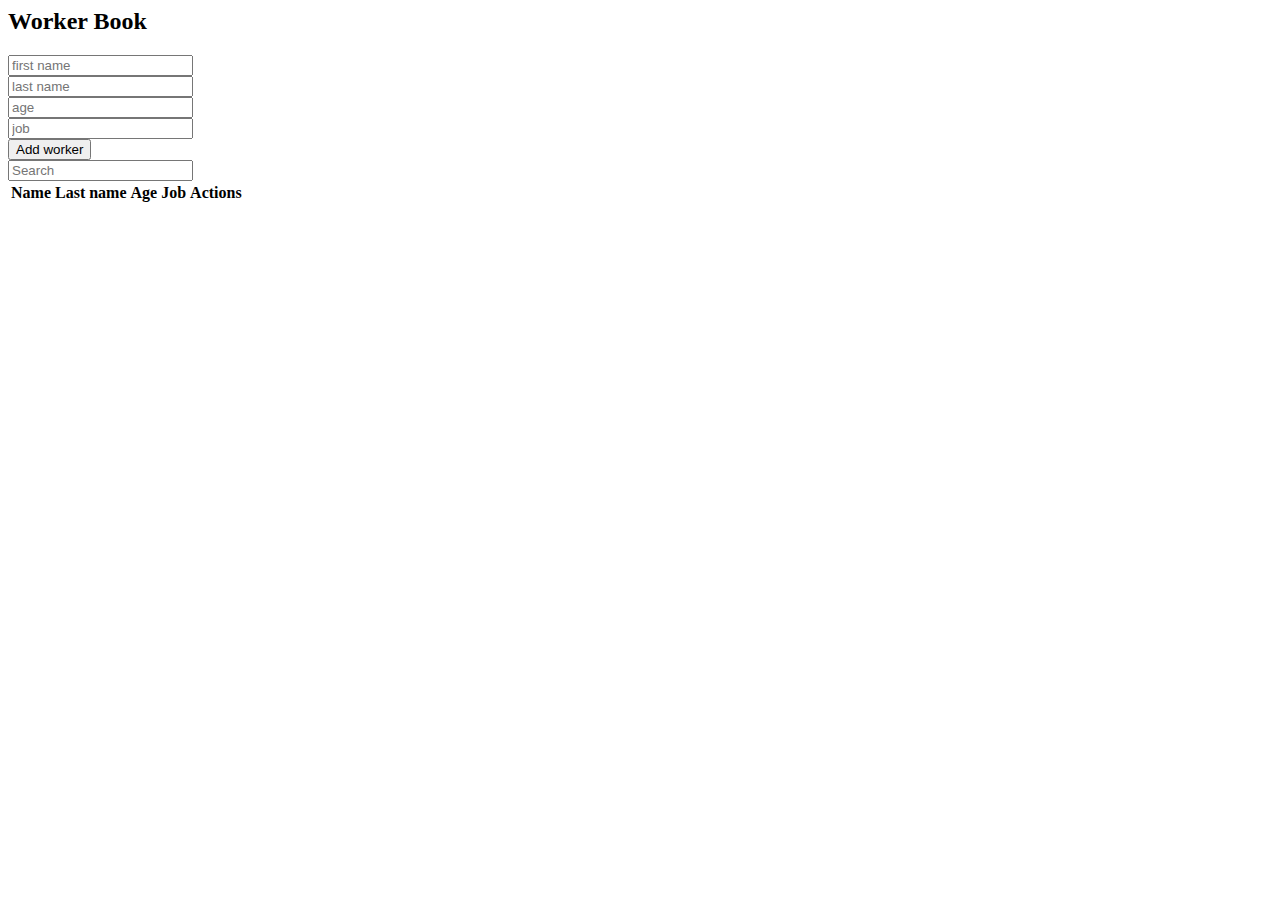
<file: Requests/index.html>
<html>
    <header>
<link href="https://cdn.jsdelivr.net/npm/bootstrap@5.3.6/dist/css/bootstrap.min.css" rel="stylesheet" integrity="sha384-4Q6Gf2aSP4eDXB8Miphtr37CMZZQ5oXLH2yaXMJ2w8e2ZtHTl7GptT4jmndRuHDT" crossorigin="anonymous">
<script src="https://cdn.jsdelivr.net/npm/bootstrap@5.3.6/dist/js/bootstrap.bundle.min.js" integrity="sha384-j1CDi7MgGQ12Z7Qab0qlWQ/Qqz24Gc6BM0thvEMVjHnfYGF0rmFCozFSxQBxwHKO" crossorigin="anonymous"></script>
<script src="posts.js"></script>
    </header>
    <body class="container">
        <div class="row mt-5 justify-content-around">
						<h2>Worker Book</h2>
						<div class="col-12">
							<div class="col row justify-content-around gap-2">
									<div class="col-4">
											<input id="name" onchange="setDataWorker(event)" placeholder="first name" class="form-control" type="text">
									</div>
									<div class="col-4">
											<input id="lastName" onchange="setDataWorker(event)" placeholder="last name" class="form-control" type="text">
									</div>
									<div class="col-4">
											<input id="age" onchange="setDataWorker(event)" placeholder="age" class="form-control" type="number">
									</div>
									<div class="col-4">
											<input id="job" onchange="setDataWorker(event)" placeholder="job" class="form-control" type="text">
									</div>
							</div>
						</div>
						<div class="col-4 mt-2">
								<button id="savebtn" onclick="addWorker()" class="col-auto btn btn-primary"">Add worker</button>
								<button id="cancelbtn" hidden onclick="cancelBtn()" class="col-auto btn btn-danger"">Cancel</button>
						</div>
						<div class="col-5 mt-3">
							<input class="form-control shadow" placeholder="Search" type="search"/>
						</div>
            <table class="table content  mt-3 text-center">
                <thead>
                    <tr>
                        <th scope="col">Name</th>
                        <th scope="col">Last name</th>
                        <th scope="col">Age</th>
                        <th scope="col">Job</th>
                        <th scope="col">Actions</th>
                    </tr>
                </thead>
                <tbody>
                </tbody>
            </table>
        </div>
    </body>
</html>
</file>
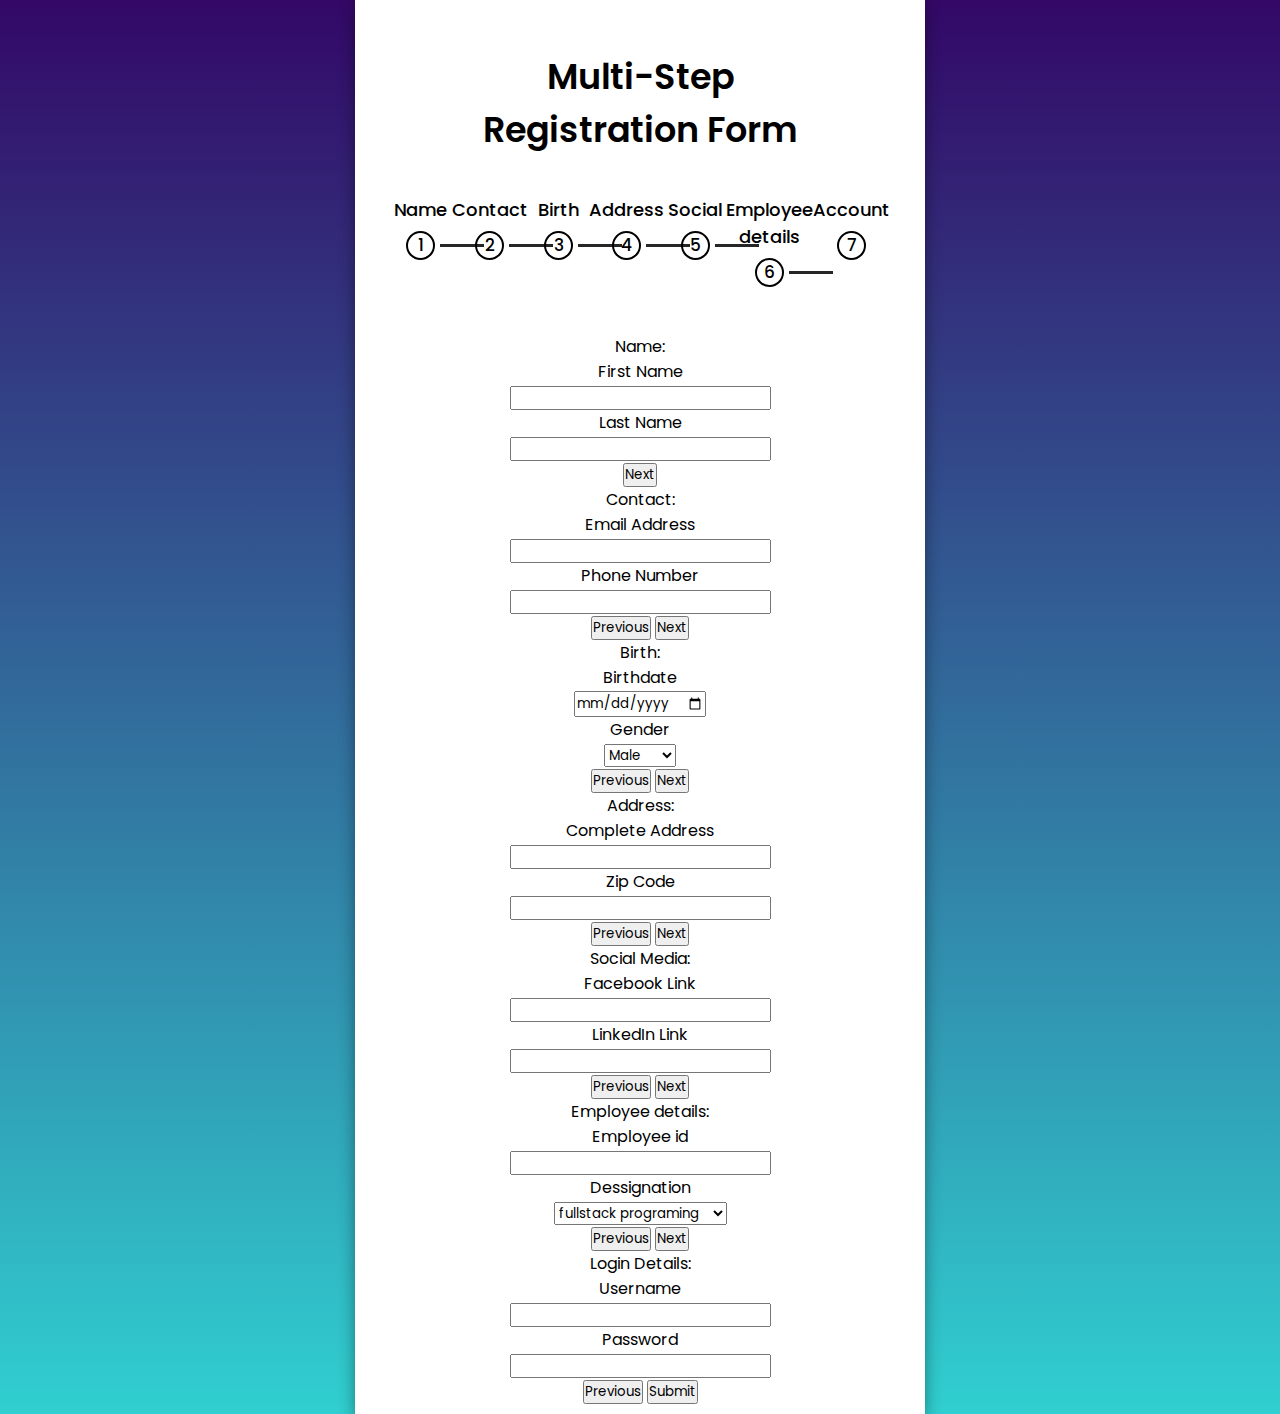
<file: Assigment2/multi-step-registration-form/index.html>
<!DOCTYPE html>
<html lang="en">
<head>
  <meta charset="UTF-8">
  <meta http-equiv="X-UA-Compatible" content="IE=edge">
  <meta name="viewport" content="width=device-width, initial-scale=1.0">
  <title>Multi-Step Registration Form</title>
  <link rel="stylesheet" href="style.css">
  <link rel="stylesheet" href="https://cdnjs.cloudflare.com/ajax/libs/font-awesome/5.15.3/css/all.min.css" integrity="sha512-iBBXm8fW90+nuLcSKlbmrPcLa0OT92xO1BIsZ+ywDWZCvqsWgccV3gFoRBv0z+8dLJgyAHIhR35VZc2oM/gI1w==" crossorigin="anonymous" referrerpolicy="no-referrer" />
  <link href="https://cdn.jsdelivr.net/npm/bootstrap@5.3.6/dist/css/bootstrap.min.css" rel="stylesheet" integrity="sha384-4Q6Gf2aSP4eDXB8Miphtr37CMZZQ5oXLH2yaXMJ2w8e2ZtHTl7GptT4jmndRuHDT" crossorigin="anonymous">
  <script src="https://cdn.jsdelivr.net/npm/bootstrap@5.3.6/dist/js/bootstrap.bundle.min.js" integrity="sha384-j1CDi7MgGQ12Z7Qab0qlWQ/Qqz24Gc6BM0thvEMVjHnfYGF0rmFCozFSxQBxwHKO" crossorigin="anonymous"></script>
    <body>
        <div class="container">
            <header>Multi-Step<br> Registration Form</header>
            <div class="flex flex-row progress-bar">
                <div class=" step">
                    <p>Name</p>
                    <div class="bullet">
                        <span>1</span>
                    </div>
                    <div class="check fas fa-check"></div>
                </div>
                <div class=" step">
                    <p>Contact</p>
                    <div class=" bullet">
                        <span>2</span>
                    </div>
                    <div class="check fas fa-check"></div>
                </div>
                <div class=" step">
                    <p>Birth</p>
                    <div class="col-1 bullet">
                        <span>3</span>
                    </div>
                    <div class="check fas fa-check"></div>
                </div>
                <div class=" step">
                    <p>Address</p>
                    <div class=" bullet">
                        <span>4</span>
                    </div>
                    <div class="check fas fa-check"></div>
                </div>
                <div class=" step">
                    <p>Social</p>
                    <div class=" bullet">
                        <span>5</span>
                    </div>
                    <div class="check fas fa-check"></div>
                </div>
                <div class=" step">
                    <p>Employee details</p>
                    <div class=" bullet">
                        <span>6</span>
                    </div>
                    <div class="check fas fa-check"></div>
                </div>
                <div class=" step">
                    <p>Account</p>
                    <div class=" bullet">
                        <span>7</span>
                    </div>
                    <div class="check fas fa-check"></div>
                </div>
            </div>
            <div class=" ">
                <form class="row " action="#">
                    <div class="col card page slide-page ">
                        <div class="card-title col title">Name:</div>
                        <div class="card-body">
                            <div class="row  justify-content-center mb-2">
                                <div class="col-auto">First Name</div>
                                <input class="col-auto form-controler" type="text" required />
                            </div>
                            <div class="row  justify-content-center">
                                <div class="col-auto">Last Name</div>
                                <input class="col-auto form-controler" type="text" required />
                            </div>
                        </div>
                        <div class="card-footer ">
                            <button data-bs-slide="next" class="btn btn-primary firstNext next">Next</button class="btn btn-primary">
                        </div>
                    </div>

                    <div class="card col page visually-hidden">
                        <div class="card-title">Contact:</div>
                        <div class="card-body">
                            <div class="row  justify-content-center mb-2">
                            <div class="col-auto label">Email Address</div>
                            <input class="col-auto" type="text" required />
                        </div>
                            <div class="row  justify-content-center mb-2">
                            <div class="col-auto label">Phone Number</div>
                            <input class="col-auto" type="Number" required />
                        </div>
                        <div class="field btns">
                            <button class="btn btn-primary" class="prev-1 prev">Previous</button class="btn btn-primary">
                            <button class="btn btn-primary" class="next-1 next">Next</button class="btn btn-primary">
                        </div>
                        </div>
                        
                    </div>
                    <div class="col page visually-hidden">
                        <div class="title">Birth:</div>
                        <div class="field">
                            <div class="label">Birthdate</div>
                            <input type="date" required />
                        </div>
                        <div class="field">
                            <div class="label">Gender</div>
                            <select required defaultValue="Male" >
                                <option>Male</option>
                                <option>Female</option>
                                <option>Other</option>
                            </select>
                        </div>
                        <div class="field btns">
                            <button class="btn btn-primary" class="prev-2 prev">Previous</button class="btn btn-primary">
                            <button class="btn btn-primary" class="next-2 next">Next</button class="btn btn-primary">
                        </div>
                    </div>
                    <div class="col page carousel-item visually-hidden">
                        <div class="title">Address:</div>
                        <div class="field">
                            <div class="label">Complete Address</div>
                            <input type="text" required />
                        </div>
                        <div class="field">
                            <div class="label">Zip Code</div>
                            <input type="Number" required />
                        </div>
                        <div class="field btns">
                            <button class="btn btn-primary" class="prev-3 prev">Previous</button class="btn btn-primary">
                            <button class="btn btn-primary" class="next-3 next">Next</button class="btn btn-primary">
                        </div>
                    </div>

                    <div class="col page carousel-item visually-hidden">
                        <div class="title">Social Media:</div>
                        <div class="field">
                            <div class="label">Facebook Link</div>
                            <input type="text" required />
                        </div>
                        <div class="field">
                            <div class="label">LinkedIn Link</div>
                            <input type="text" required />
                        </div>
                        <div class="field btns">
                            <button class="btn btn-primary" class="prev-4 prev">Previous</button class="btn btn-primary">
                            <button class="btn btn-primary" class="next-4 next">Next</button class="btn btn-primary">
                        </div>
                    </div>
                    <div class="col page carousel-item visually-hidden">
                        <div class="title">Employee details:</div>
                        <div class="field">
                            <div class="label">Employee id</div>
                            <input type="text" required />
                        </div>
                        <div class="field">
                            <div class="label">Dessignation</div>
                            <select defaultValue="1">
                                <option value="1">fullstack programing</option>
                                <option value="2">HR (Human resources)</option>
                                <option value="3">Accountant</option>
                                <option value="4">It networks</option>
                            </select>
                        </div>
                        <div class="field btns">
                            <button class="btn btn-primary" class="prev-5 prev">Previous</button class="btn btn-primary">
                            <button class="btn btn-primary" class="next-5 next">Next</button class="btn btn-primary">
                        </div>
                    </div>
                    <div class="col page carousel-item visually-hidden">
                        <div class="title">Login Details:</div>
                        <div class="field">
                            <div class="label">Username</div>
                            <input type="text" required />
                        </div>
                        <div class="field">
                            <div class="label">Password</div>
                            <input type="password" required />
                        </div>
                        <div class="field btns">
                            <button class="btn btn-primary" class="prev-6 prev">Previous</button class="btn btn-primary">
                            <button class="btn btn-primary" class="submit">Submit</button class="btn btn-primary">
                        </div>
                    </div>
                </form>
            </div>
        </div>
        <script async src="script.js"></script>
    </body>
</html>
</file>
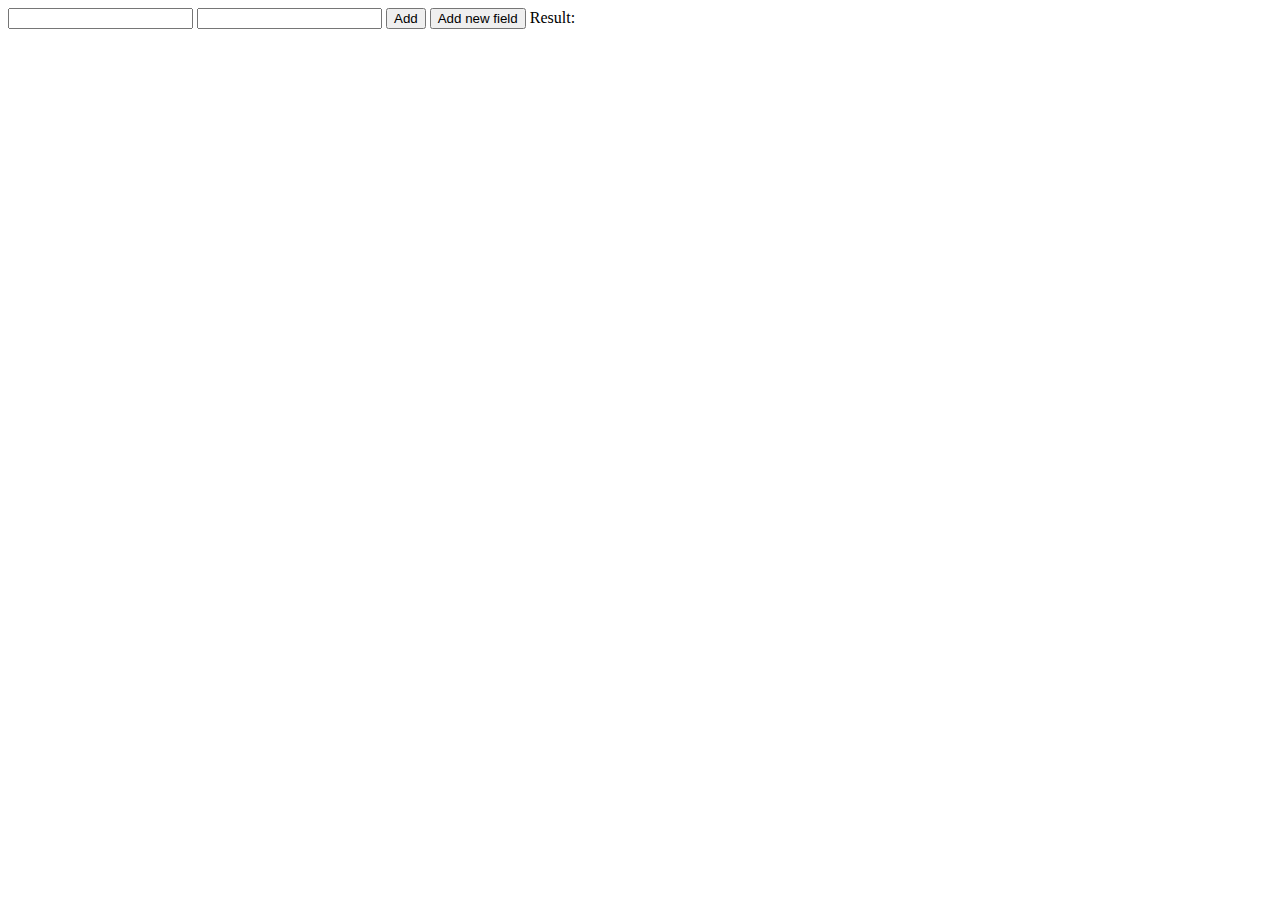
<file: domManipulation.html>
<html>
    <body>
        <input name="gender" id="n1">
        <input name="gender" id="n2">
        <button id="add" onclick="load()">Add</button>
        <button id="add" onclick="addField()">Add new field</button>
        Result: <div id="result"></div>
    </body>
    <script>
        const load = () =>{
            let result;

            result = document.querySelector('#n1').value
            result += document.querySelector('#n2').value
            document.querySelector('#result').innerHTML=result
            console.log(result)
            window.localStorage.setItem('sum', result);
        }

        const addField = () => {
            const el = document.createElement("input")
            document.querySelector('body').appendChild(el)
        }
    </script>
</html>
</file>
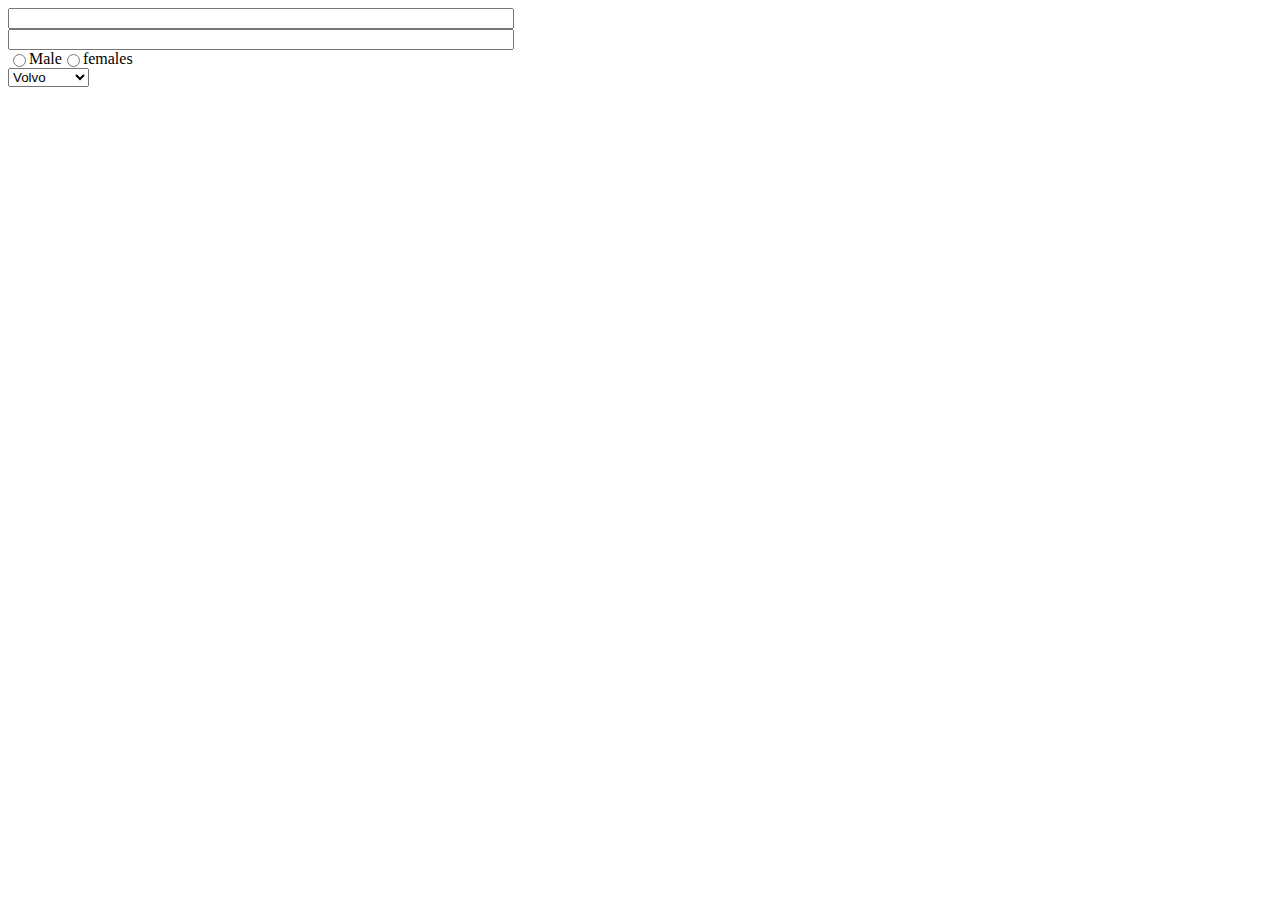
<file: Day 1/Assignment1.html>
<!DOCTYPE html>
<html lang="en">
<head>
    <meta charset="UTF-8">
    <meta name="viewport" content="width=device-width, initial-scale=1.0">
    <title>Asssesment</title>
</head>
<body >
    <div style="display: flex; flex-direction: column; width: 40%;">
        <input type="text">
        <input type="text">
    </div>
    <div style="display: flex; flex-direction: row;">
        <input name="gender" type="radio">
        <label for="gender">Male</label>
        <input name="gender" type="radio">
        <label for="gender">females</label>
    </div>

    <select onchange="selectCar(event)" defaultValue="Volvo">
        <option value="Volvo">Volvo</option>
        <option value="Mercedes">Mercedes</option>
        <option value="Audi">Audi</option>
        <option value="BMW">BMW</option>
    </select>
</body>
<script>
    const selectCar = (event) => {
        console.log(event)
        let label = document.createElement("label")
        label.innerHTML = event.target.value
        document.querySelector("body").appendChild(label)
        //event.target.label.innerHTML = event.target.value
    }
</script>
</html>
</file>
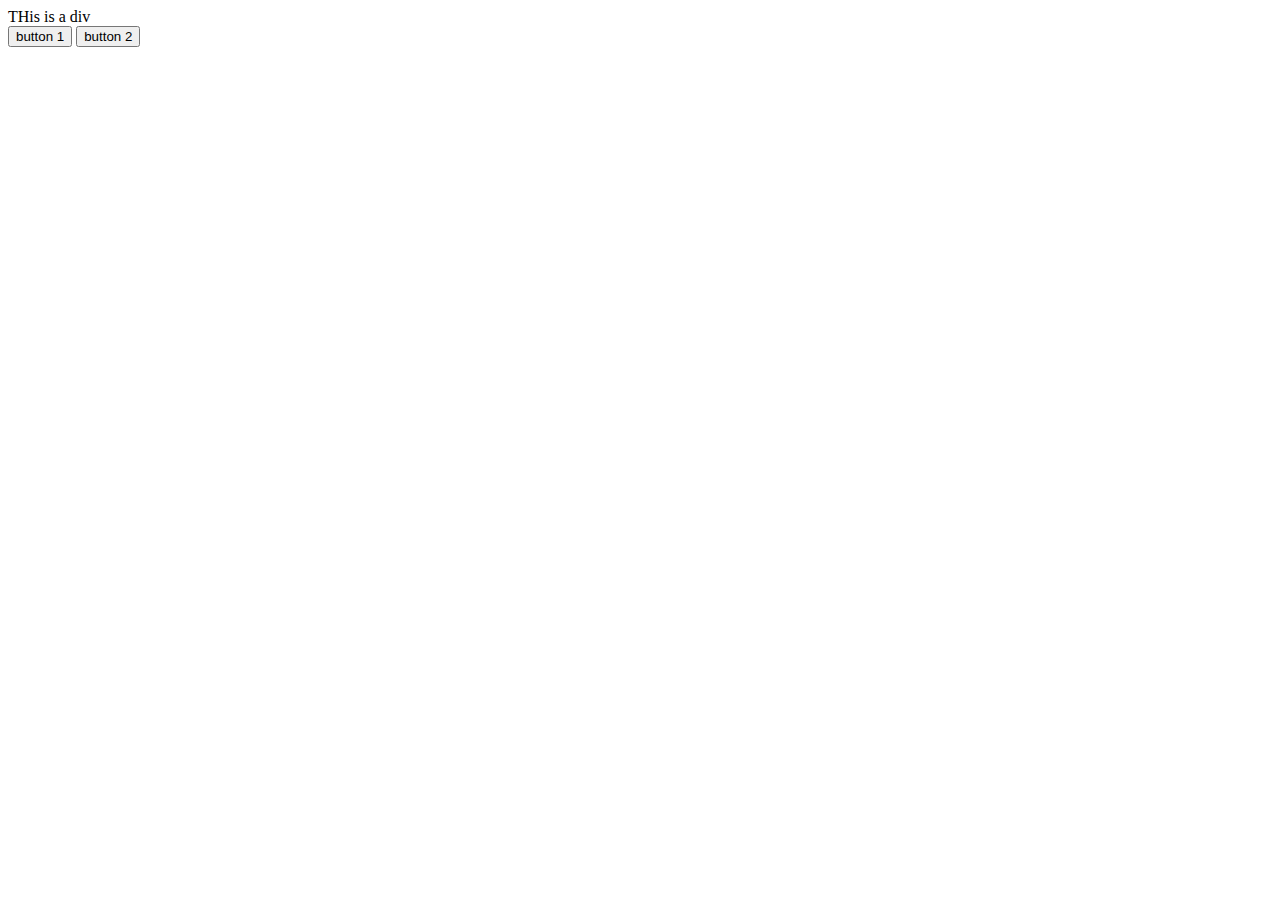
<file: Day 1/Events.html>
<html>
    <script>
        function processCLick (event) {
            console.log(event.target.name)
            return 120 //any return value is lost
        }
    </script>
    <body>
        <div onclick="processCLick" name="text">THis is a div</div>
        <button onclick="processCLick(event)" name="button1">button 1</button>
        <button onclick="processCLick(event)" name="button2">button 2</button>
    </body>
</html>
</file>
<file: Assigment2/multi-step-registration-form/style.css>
@import url("https://fonts.googleapis.com/css?family=Poppins:400,500,600,700&display=swap");
* {
    margin: 0;
    padding: 0;
    outline: none;
    font-family: "Poppins", sans-serif;
}
:root {
    --primary: #330867;
    --secondary: #330867;
    --errorColor: red;
    --stepNumber: 6;
    --containerWidth: 500px;
    --bgColor: #330867;
    --inputBorderColor: lightgray;
}

body {
    display: flex;
    align-items: center;
    justify-content: center;
    min-height: 100vh;
    overflow-x: hidden;
    background-image: linear-gradient(to top, #30cfd0 0%, #330867 100%);
}
::selection {
    color: #fff;
    background: var(--primary);
}
.container {    
    width: var(--containerWidth);
    background: #fff;
    text-align: center;
    padding: 50px 35px 10px 35px;
    box-shadow: rgba(0, 0, 0, 0.4) 0 5px 15px;
}
.container header {
    font-size: 35px;
    font-weight: 600;
    margin: 0 0 30px 0;
}
.container .form-outer {
    width: 100%;
    overflow: hidden;
}
.container .form-outer form {
    display: flex;
    width: calc(100% * var(--stepNumber));
}
/* .form-outer form .page {
    width: calc(100% / var(--stepNumber));
    transition: margin-left 0.3s ease-in-out;
}
.form-outer form .page .title {
    text-align: left;
    font-size: 25px;
    font-weight: 500;
}
.form-outer form .page .field {
    width: var(--containerWidth);
    height: 45px;
    margin: 45px 0;
    display: flex;
    position: relative;
}
form .page .field .label {
    position: absolute;
    top: -30px;
    font-weight: 500;
}
form .page .field  {
    box-sizing: border-box;
    height: 100%;
    width: 100%;
    border: 1px solid var(--inputBorderColor);
    border-radius: 5px;
    padding-left: 15px;
    margin: 0 1px;
    font-size: 18px;
    transition: border-color 150ms ease;
}
form .page .field input.invalid-input {
    border-color: var(--errorColor);
}
form .page .field select {
    width: 100%;
    padding-left: 10px;
    font-size: 17px;
    font-weight: 500;
}
form .page .field button {
    width: 100%;
    height: calc(100% + 5px);
    border: none;
    background: var(--secondary);
    margin-top: -20px;
    border-radius: 5px;
    color: #fff;
    cursor: pointer;
    font-size: 18px;
    font-weight: 500;
    letter-spacing: 1px;
    text-transform: uppercase;
    transition: 0.5s ease;
}
form .page .field button:hover {
    background: #000;
}
form .page .btns button {
    margin-top: -20px !important;
}
form .page .btns button.prev {
    margin-right: 3px;
    font-size: 17px;
}
form .page .btns button.next {
    margin-left: 3px;
} */
.container .progress-bar {
    display: flex;
    margin: 40px 0;
    user-select: none;
}
.container .progress-bar .step {
    text-align: center;
    width: 100%;
    position: relative;
}
.container .progress-bar .step p {
    font-weight: 500;
    font-size: 18px;
    color: #000;
    margin-bottom: 8px;
}
.progress-bar .step .bullet {
    height: 25px;
    width: 25px;
    border: 2px solid #000;
    display: inline-block;
    border-radius: 50%;
    position: relative;
    transition: 0.2s;
    font-weight: 500;
    font-size: 17px;
    line-height: 25px;
}
.progress-bar .step .bullet.active {
    border-color: var(--primary);
    background: var(--primary);
}
.progress-bar .step .bullet span {
    position: absolute;
    left: 50%;
    transform: translateX(-50%);
}
.progress-bar .step .bullet.active span {
    display: none;
}
.progress-bar .step .bullet:before,
.progress-bar .step .bullet:after {
    position: absolute;
    content: "";
    bottom: 11px;
    right: -51px;
    height: 3px;
    width: 44px;
    background: #262626;
}
.progress-bar .step .bullet.active:after {
    background: var(--primary);
    transform: scaleX(0);
    transform-origin: left;
    animation: animate 0.3s linear forwards;
}
@keyframes animate {
    100% {
        transform: scaleX(1);
    }
}
.progress-bar .step:last-child .bullet:before,
.progress-bar .step:last-child .bullet:after {
    display: none;
}
.progress-bar .step p.active {
    color: var(--primary);
    transition: 0.2s linear;
}
.progress-bar .step .check {
    position: absolute;
    left: 50%;
    top: 70%;
    font-size: 15px;
    transform: translate(-50%, -50%);
    display: none;
}
.progress-bar .step .check.active {
    display: block;
    color: #fff;
}

@media screen and (max-width: 660px) {
    :root {
        --containerWidth: 400px;
    }
    .progress-bar .step p {
        display: none;
    }
    .progress-bar .step .bullet::after,
    .progress-bar .step .bullet::before {
        display: none;
    }
    .progress-bar .step .bullet {
        display: flex;
        align-items: center;
        justify-content: center;
    }
    .progress-bar .step .check {
        position: absolute;
        left: 50%;
        top: 50%;
        font-size: 15px;
        transform: translate(-50%, -50%);
        display: none;
    }
    .step {
        display: flex;
        align-items: center;
        justify-content: center;
    }
}
@media screen and (max-width: 490px) {
    :root {
        --containerWidth: 100%;
    }
    .container {
        box-sizing: border-box;
        border-radius: 0;
    }
}
</file>
